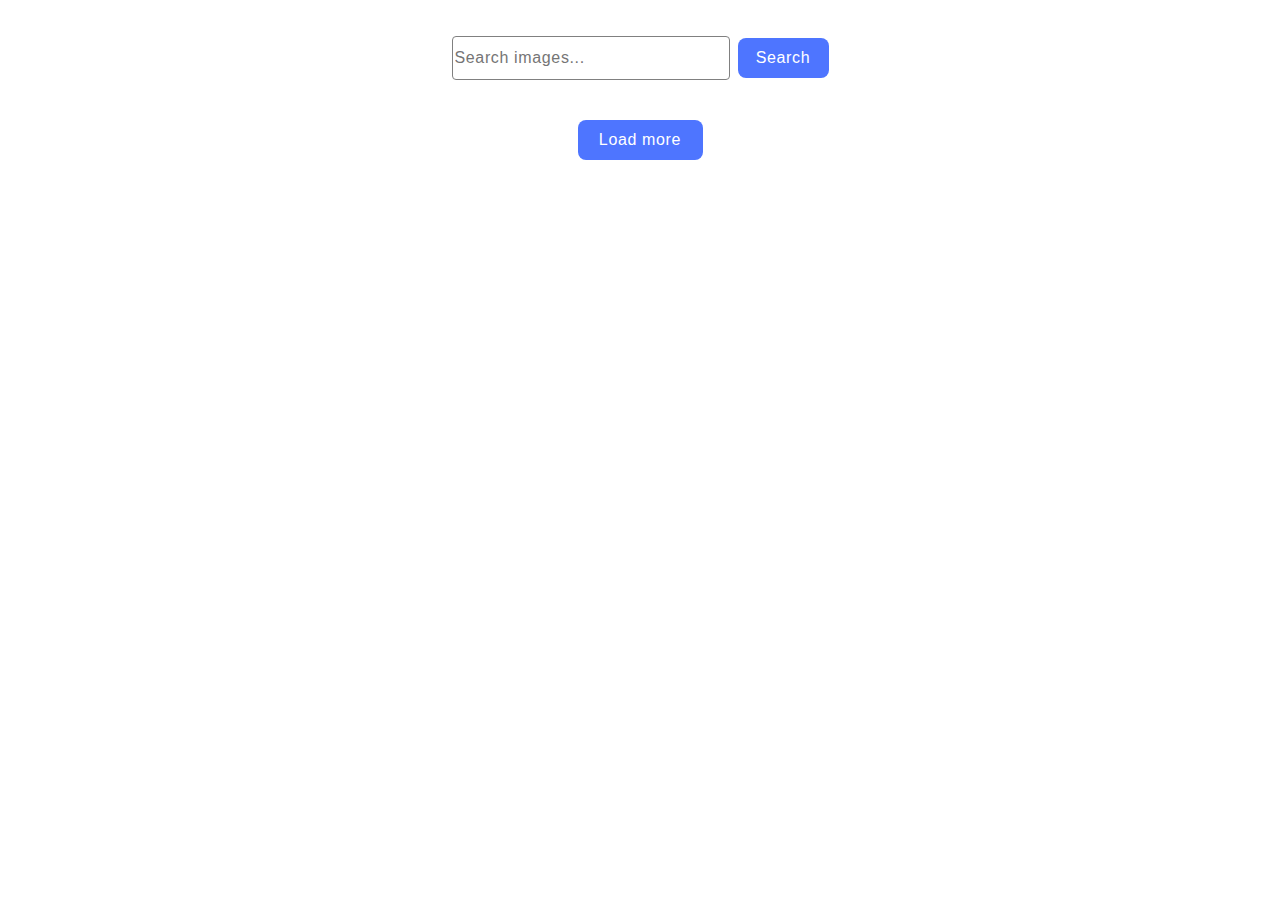
<file: src/index.html>
<!DOCTYPE html>
<html lang="en">
<head>
  <meta charset="UTF-8">
  <meta name="viewport" content="width=device-width, initial-scale=1.0">
  <link rel="stylesheet" href="./css/styles.css">
  <title>homework 12</title>
</head>
<body>

  <section>
    <form class="search-form">
    <ul class="ulOfThis">
      <li>
        <input name="inputSearch" class="inputSearch" type="text" placeholder="Search images...">
      </li>
      
      <li>
        <button type="submit" class="btnSearch">Search</button>
      </li>
    </ul></form>
    
    <ul class="list"></ul>

    <div class="divBtt">
      <button class="btnMore">Load more</button>
    </div>

    <div class="loading-text"></div>
  </section>




  <script type="module" src="./main.js"></script>
</body>
</html>
</file>
<file: src/css/styles.css>
/**
  |============================
  | include css partials with
  | default @import url()
  |============================
*/
/* Common styles */
@import url('./reset.css');
@import url('./base.css');
@import url('./container.css');
@import url('./animations.css');

/* Sections style */
@import url('./header.css');
@import url('./vite-promo.css');
@import url('./badges.css');
@import url('./back-link.css');
@import url('./footer.css');

.ulOfThis{
  display: flex;
  align-items: center;
  justify-content: center;
  padding-top: 36px;
  gap: 8px;
}

.inputSearch{
  width: 272px;
  height: 40px;
  border-radius: 4px ;
  border: 1px solid #808080;
}

.inputSearch::placeholder{
    font-size: 16px;
    font-weight: 400;
    line-height: 24px;
    letter-spacing: 0.04em;
    text-align:left;
}

.inputSearch:hover{
  border: 1px solid #000000;
}

.inputSearch:ac{
  border: 1px solid #4E75FF;
}

.btnSearch{
  background: #4E75FF;
  border-radius: 8px;
  width: 91px;
  height: 40px;


    color: #fff;
    font-size: 16px;
    font-weight: 500;
    line-height: 24px;
    letter-spacing: 0.04em;
    border: none;
}

.list{
display: flex;
flex-wrap: wrap;
gap: 24px;
margin-top: 20px;
}
.list li{
  display: flex;
  flex-direction: column;
width: calc((100% - 48px - 6px) / 3);
border: 1px solid #808080;
}

.list li img{
  width: 100%;
  height: 100%;
}

.bottomLine{
  display: flex;
  gap: 28px;
  padding: 4px ;
}

.name{
  
    font-size: 12px;
    font-weight: 600;
    line-height: 16px;
    letter-spacing: 0.04em;
    text-align: center;
    text-underline-position: from-font;
    text-decoration-skip-ink: none;
}

.col{
  display: flex;
  flex-direction: column;
  text-align: center;
  flex: 1;
}

.list li a{
height: 100%;
}

.divBtt{
  display: flex;
  align-items: center;
  justify-content: center;
  margin-top: 20px;
}

.btnMore{
  background: #4E75FF;
  border-radius: 8px;
  width: 125px;
  height: 40px;


  color: #fff;
  font-size: 16px;
  font-weight: 500;
  line-height: 24px;
  letter-spacing: 0.04em;
  border: none;
}

.loading-text{
  display: flex;
  justify-content: center;
  align-items: center;
  margin-top: 35px;
}
</file>
